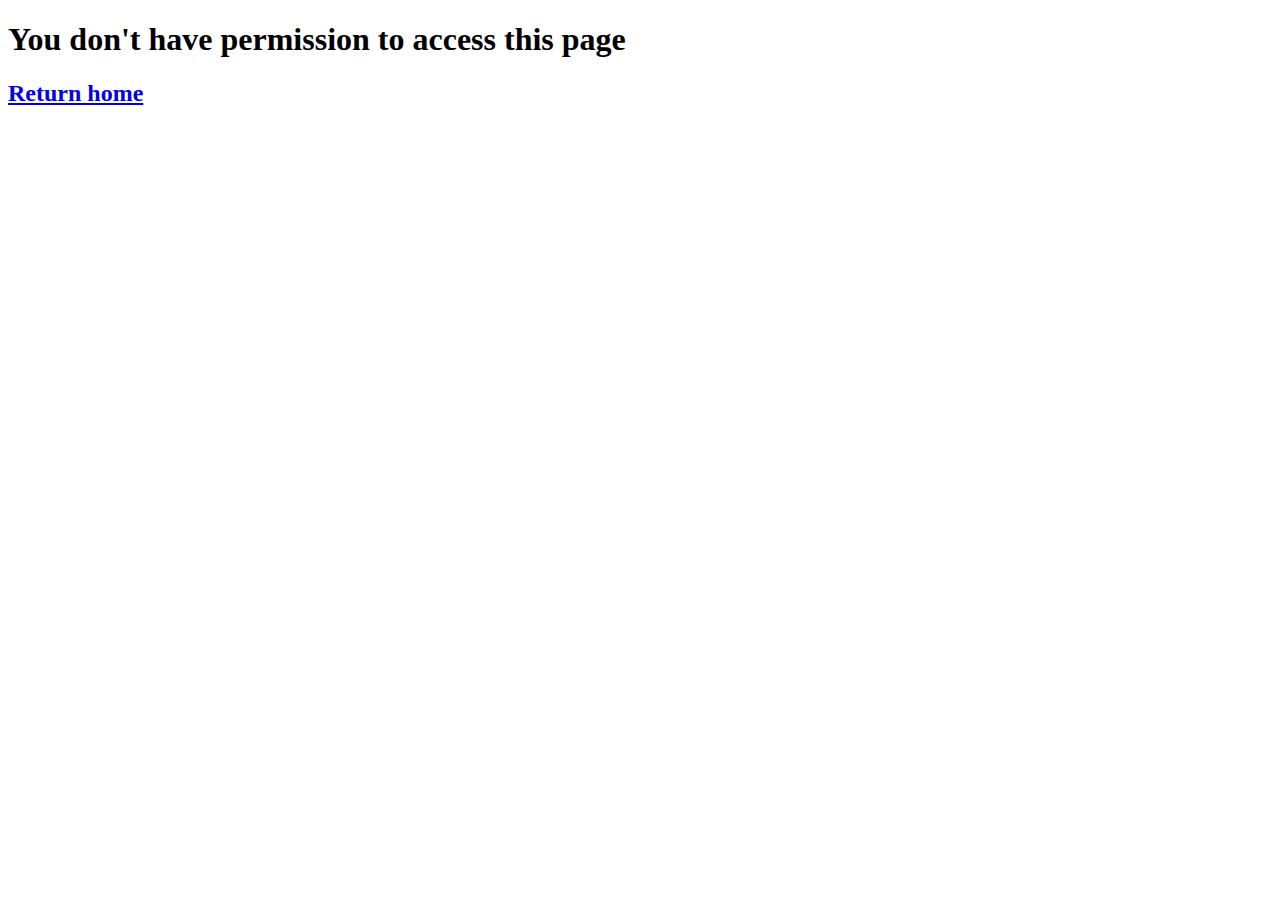
<file: target/classes/templates/denied.html>
<!doctype html>
<html lang="en">
<head>
    <meta charset="UTF-8">
    <meta name="viewport"
          content="width=device-width, user-scalable=no, initial-scale=1.0, maximum-scale=1.0, minimum-scale=1.0">
    <meta http-equiv="X-UA-Compatible" content="ie=edge">
    <title>Tim's Detailing</title>
</head>
<body>
    <div class="container text-center">
        <div class="container">
            <h1 class="display-3">You don't have permission to access this page</h1>
        </div>
        <div class="container">
            <h2 class="display-3"><a href="/index">Return home</a></h2>
        </div>
    </div>
</body>
</html>
</file>
